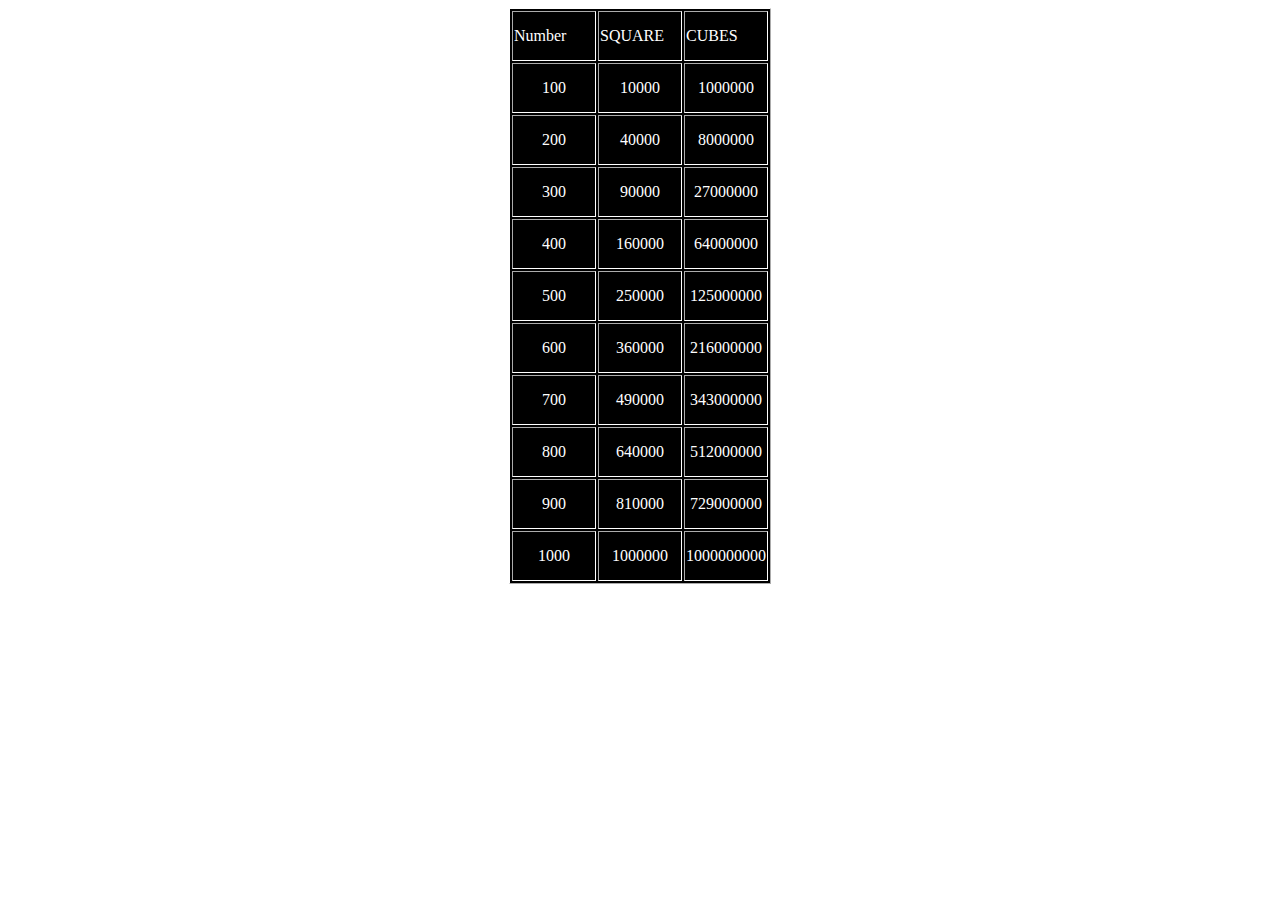
<file: squares and cubes of numbers (assignemnt 2)/index.html>
<html>

<head>
   
    <title>Squares and Cubes</title>
    <style type="text/css">

        table {
            background-color: black;
            border-color: white;
            color: white;

        }

        td {
            width: 80px;
            height: 50px;
        }
    </style>
</head>

<body>
    <table border="1" align="center">
        <tr>
            <td>Number</td>
            <td>SQUARE</td>
            <td>CUBES</td>
        </tr>
        <script type="text/javascript">
            for (var i = 100; i <= 1000; i = i + 100) {
                document.write("<tr align='center'><td>" + i + "</td><td>" + i * i

                    + "</td><td>" + i * i * i + "</td></tr>")

            }
        </script>
    </table>
</body>

</html>
</file>
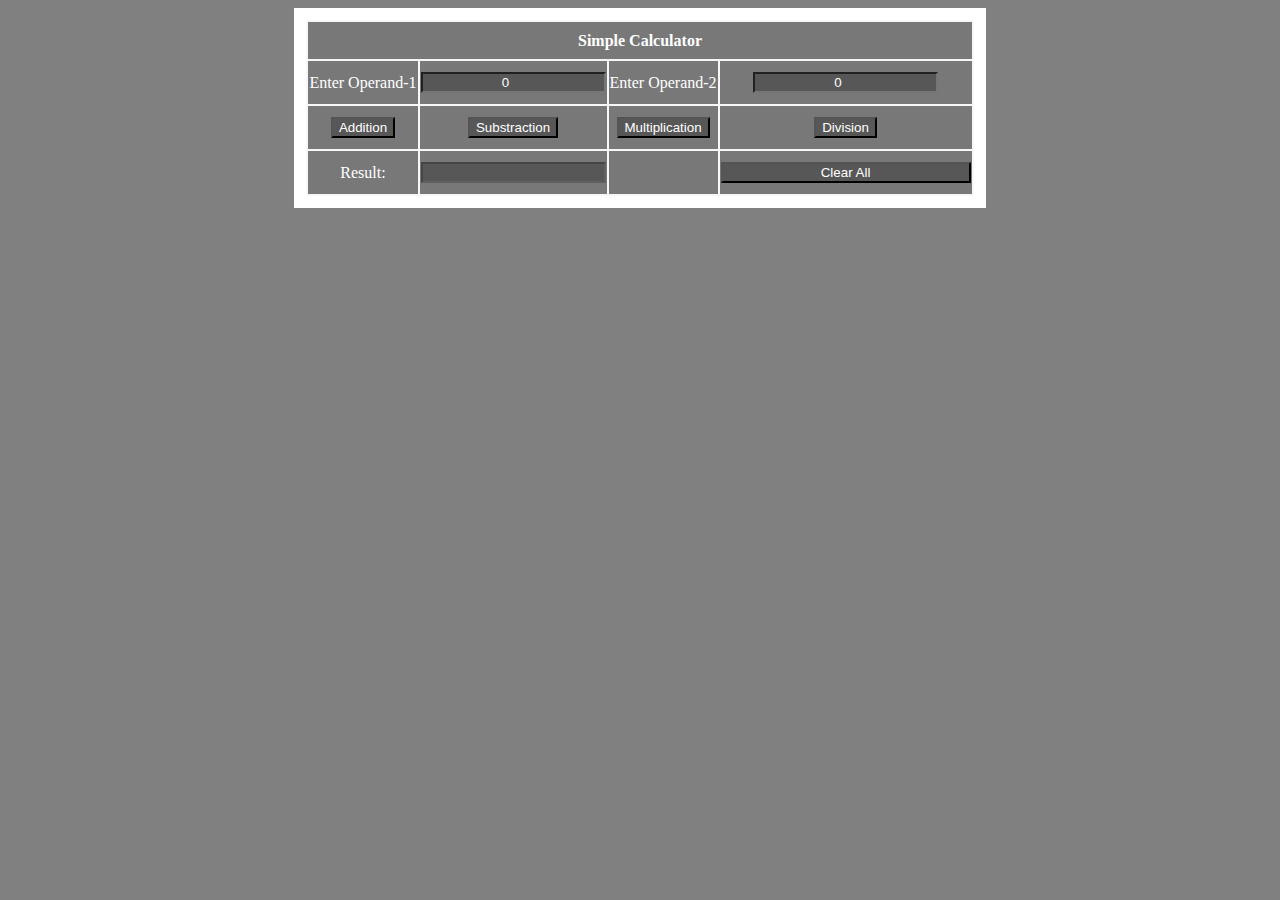
<file: Simple Calculator(assignment1)/Assignment/index.html>
<html>

<head>
    <title>assignment-1</title>
    <style type="text/css">
        html {
            background-color: grey;

        }

        table {
            border: 12px solid rgb(255, 255, 255);
            text-align: center;
            background-color: rgb(247, 247, 247);
            margin: auto;
            height: 200px;
        
        }

        td,
        th {
            background-color: rgba(0, 0, 0, 0.514);
            color: rgb(255, 255, 255);
        }

        input {
            text-align: center;
            background-color: rgb(87, 87, 87);
            color: white;
         

        }
        #cls{
            width: 250px;
        }
    </style>
    <script type="text/javascript">
        function calc(clicked_id) {
            var v1 = parseFloat(document.getElementById("value1").value);
            var v2 = parseFloat(document.getElementById("value2").value);
            if (isNaN(v1) || isNaN(v2))
                alert("Please enter a valid number");
            else if (clicked_id == "add")
                document.getElementById("answer").value = v1 + v2;
            else if (clicked_id == "Sub")
                document.getElementById("answer").value = v1 - v2;
            else if (clicked_id == "mul")
                document.getElementById("answer").value = v1 * v2;
            else if (clicked_id == "div") {
                if (v2 == 0) {
                    alert("Please Enter a Non Zero Denominator");
                    location.reload();
                }
                else
                    document.getElementById("answer").value = v1 / v2;
            }
        }
        function cls() {
            value1.value = "";
            value2.value = "";
            answer.value = "";
        }
    </script>
</head>

<body>
    <table>
        <tr>
            <th colspan="4"> Simple Calculator </th>
        </tr>
        <tr>
            <td>Enter Operand-1</td>
            <td> <input type="number" id="value1" value="0" onfocus="this.value=''" /></td>
            <td>Enter Operand-2</td>
            <td><input type="number" id="value2" value="0" onfocus="this.value=''" /></td>
        </tr>
        <tr>
            <td><input type="button" value="Addition" id="add" onclick="calc(this.id)" /> </td>
            <td><input type="button" value="Substraction" id="Sub" onclick="calc(this.id)" /> </td>
            <td><input type="button" value="Multiplication" id="mul" onclick="calc(this.id)" /> </td>
            <td colspan="2"><input type="button" value="Division" id="div" onclick="calc(this.id)" /> </td>
        </tr>
        <tr>
            <td> Result: </td>
            <td> <input type="text" id="answer" value="" disabled/></td>
            <td> </td>
            <td><input type="button" value="Clear All" id="cls" onclick="cls(this.id)" /> </td>
        </tr>
    </table>
</body>

</html>
</file>
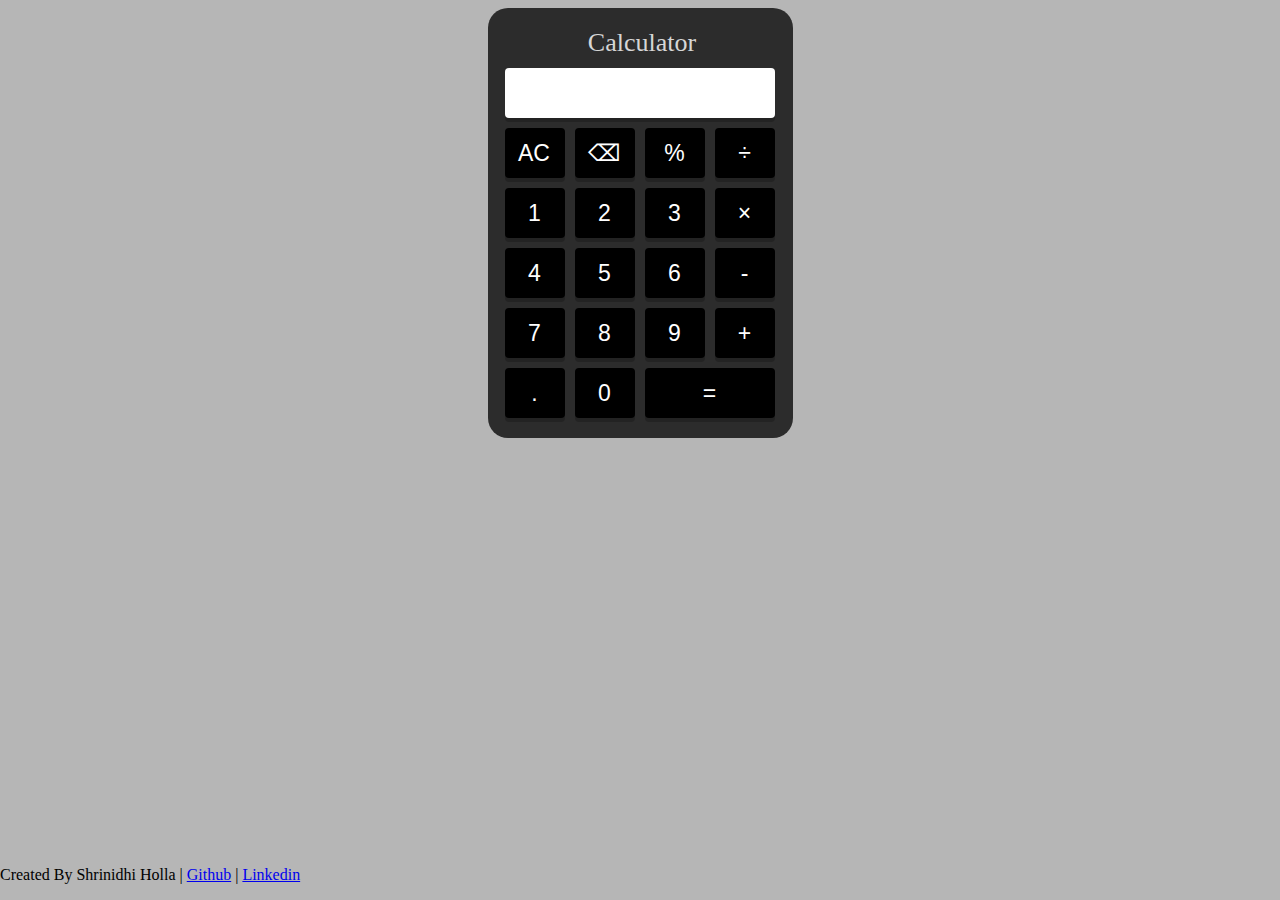
<file: Simple Calculator(assignment1)/Challenge/index.html>
<html>
    <title>Simple calculator</title>
        <head>
            <link rel="stylesheet" href="style.css">
            <link rel="stylesheet" href="https://fonts.googleapis.com/icon?family=Material+Icons">
            <script src="script.js"></script>
        </head>
    <body>
        
        <table>
           <tr>
               
            <td>
            <td>
               
                <label>Calculator </label>
                <input type="text" id="answer" size="16" disabled >
                    
                <input type="button" id="clear" value=" AC " onclick="clearScr()">
                <input type="button" id="backspace" value=" ⌫ " onclick="bckspace()">
                <input type="button" id="percentage" value=" % " onclick="perc()">
                <input type="button" value="&divide" id="div"  onclick="sendnum('/')">

                <input type="button" value="1" id="one" onclick="sendnum('1')">
                <input type="button" value="2" id="two" onclick="sendnum('2')">
                <input type="button" value="3" id="three" onclick="sendnum('3')">
                <input type="button" id="times" value="&times" onclick="sendnum('*')">
                
                
                <input type="button" value="4" id="four" onclick="sendnum('4')">
                <input type="button" value="5" id="five" onclick="sendnum('5')">
                <input type="button" value="6" id="six" onclick="sendnum('6')">
                <input type="button" value="-" id="minus"  onclick="sendnum('-')">
                
                 <input type="button" value="7" id="seven" onclick="sendnum('7')">
                 <input type="button" value="8" id="eight" onclick="sendnum('8')">
                 <input type="button" value="9" id="nine" onclick="sendnum('9')"> 
                 <input type="button" value="+" id="plus" onclick="sendnum('+')"margin='12px'>
                 <input type="button" value="." id="div"  onclick="sendnum('.')">
    
               
                 <input type="button" value="0" id="zero" onclick="sendnum('0')">
                 <input type="button" value=" = " id="equals" onclick="equalTo()">
                 
                 
            </td>
           </td>
        </tr>
    </table>
   
      <div class="footer">
        <p> Created By Shrinidhi Holla | <a href="https://github.com/Shrinidhi-Holla" >Github</a> | 
            <a href="https://www.linkedin.com/in/shrinidhi-holla-898537183/">Linkedin
            <!--<i class="material-icons">account_circle</i>-->
        </a></p>
    
      </div>
      
    </body>
  
</html>
</file>
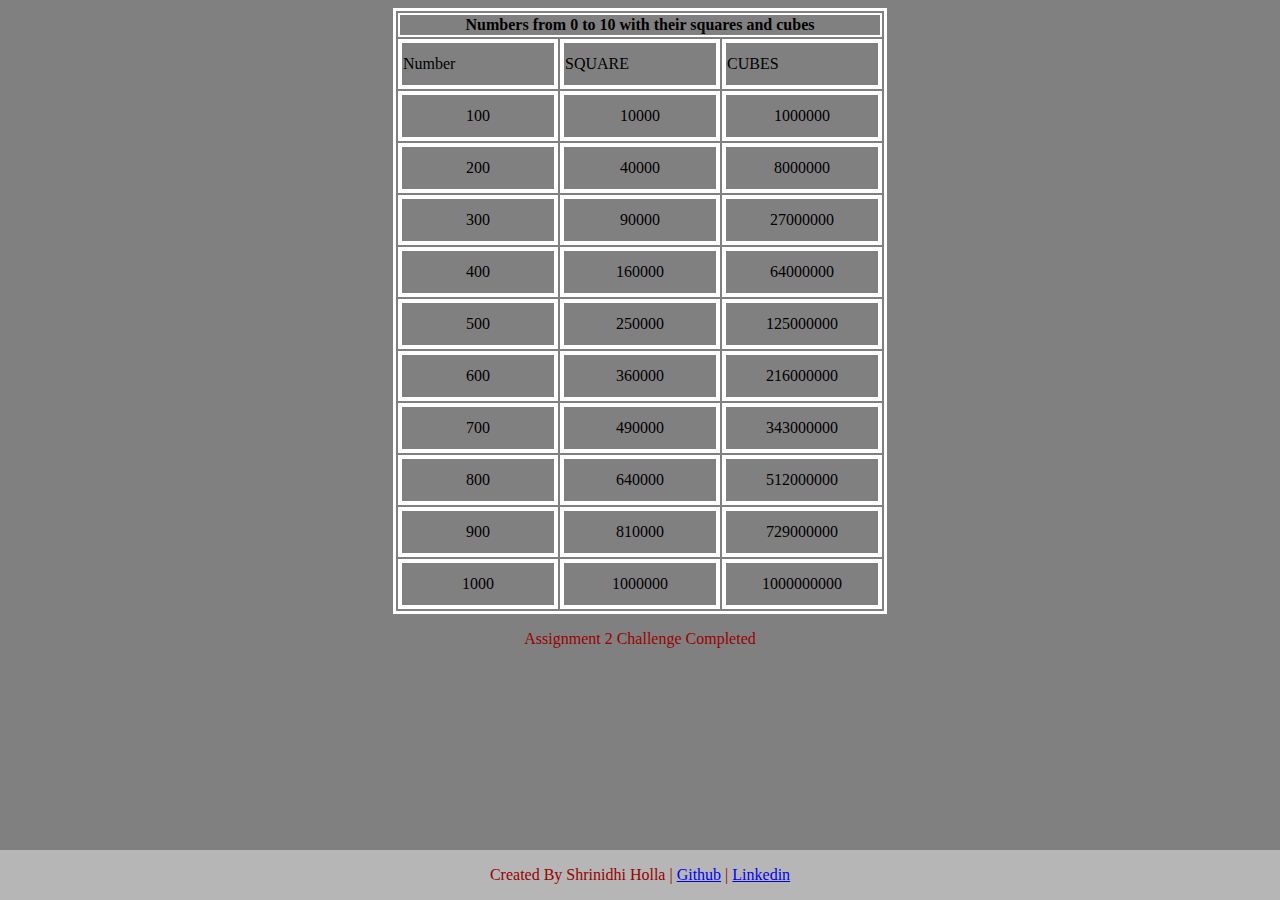
<file: squares and cubes of numbers (assignemnt 2)/Challenge/index.html>
<html>

<head>
    <link rel="stylesheet" href="style.css">
  
   	 <title>Squares and Cubes</title>
    
</head>

<body>
    <table border="1" align="center">
        <tr>
           
        <th colspan="3">Numbers from 0 to 10 with their squares and cubes</th>
        </tr>

        <tr>
            <td>Number</td>
            <td>SQUARE</td>
            <td>CUBES</td>
        </tr>
        <script type="text/javascript">
            for (var i = 100; i <= 1000;i=i+100) {
              document.write("<tr align='center'><td>" + i + "</td><td>" + i * i+ "</td><td>" + i * i * i +"	</td></tr>")
            }
        </script>
    </table>
   <p> <blink> Assignment 2 Challenge Completed</blink></p>
   
   <div class="footer">
    <p> Created By Shrinidhi Holla | <a href="https://github.com/Shrinidhi-Holla" >Github</a> | 
        <a href="https://www.linkedin.com/in/shrinidhi-holla-898537183/">Linkedin
        <!--<i class="material-icons">account_circle</i>-->
    </a></p>

  </div>
</body>
</html>
</file>
<file: Simple Calculator(assignment1)/Challenge/style.css>
body{
    background: #b6b6b6;
        color: #FFF;

}
table{
    margin: auto;
    background-color: #2c2c2c;
    width: 305px;
    height: 430px;
    text-align: center;
    border-radius: 20px;
}
#calculator{
    position: absolute;
    max-width: 80%;
    left: 60%;
    top: 10%;
}
input{
    outline: 0;
    position: relative;
    left: 5px;
    top: 5px;
    border: 0;
    color: #ffffff;         
    background-color: black;
    width: 60px;
    height: 50px;
    float: left;
    margin: 5px;
    font-size: 23px;
    box-shadow: 0 4px rgba(0,0,0,0.2);
    border-radius: 4px;
}


input:hover{
    border: 0 solid #000;
    
    background-color: rgb(43, 42, 42);
    border-radius: 1px;
    width: 60px;
    height: 50px;
    float: left;
    margin: 5px;
    font-size: 20px;
    box-shadow: 0 4px #fdfdfd;
}
#answer{
    color:black;
    width: 270px;
    font-size: 26px;
    text-align: center;
    background-color: #ffffff;
    float: left;
}

#answer:hover{
    width: 270px;
    font-size: 26px;
    text-align: center;
    box-shadow: 0 4px rgba(0,0,0,0.2);
  
}
label{
    width: 270px;
    font-size: 26px;
    color: rgb(214, 214, 214);
    
    font-family: verdana;
}

.footer {
    position: fixed;
    left: 0;
    bottom: 0;
    width: 100%;
    background-color: #b6b6b6;
    color: rgb(0, 0, 0);
    text-align: left;
}

#equals{
    width:130px;
}
</file>
<file: squares and cubes of numbers (assignemnt 2)/Challenge/style.css>
body{
    background-color:grey;
            color:rgb(0, 0, 0);
}
table {
   
    border: 3px solid white;
    }
td {
    width: 150px;
    height: 50px;
    border: 4px solid rgb(255, 255, 255);
    }   
th{
   border:2px solid rgb(255, 255, 255);
    text-align:center;
}
p{
    text-align:center;
    color: rgb(153, 0, 0);
}
blink {
    
  -webkit-animation: 0.5s linear infinite condemned_blink_effect; 
  animation: 0.5s linear infinite condemned_blink_effect;
}


@-webkit-keyframes condemned_blink_effect {
  0% {
    visibility: hidden;
  }
  50% {
    visibility: hidden;
  }
  100% {
    visibility: visible;
  }
}

@keyframes condemned_blink_effect {
  0% {
    visibility: hidden;
  }
  50% {
    visibility: hidden;
  }
  100% {
    visibility: visible;
  }
}

.footer {
  position: fixed;
  left: 0;
  bottom: 0;
  width: 100%;
  background-color: #b6b6b6;
  color: rgb(0, 0, 0);
  text-align: left;
}
</file>
